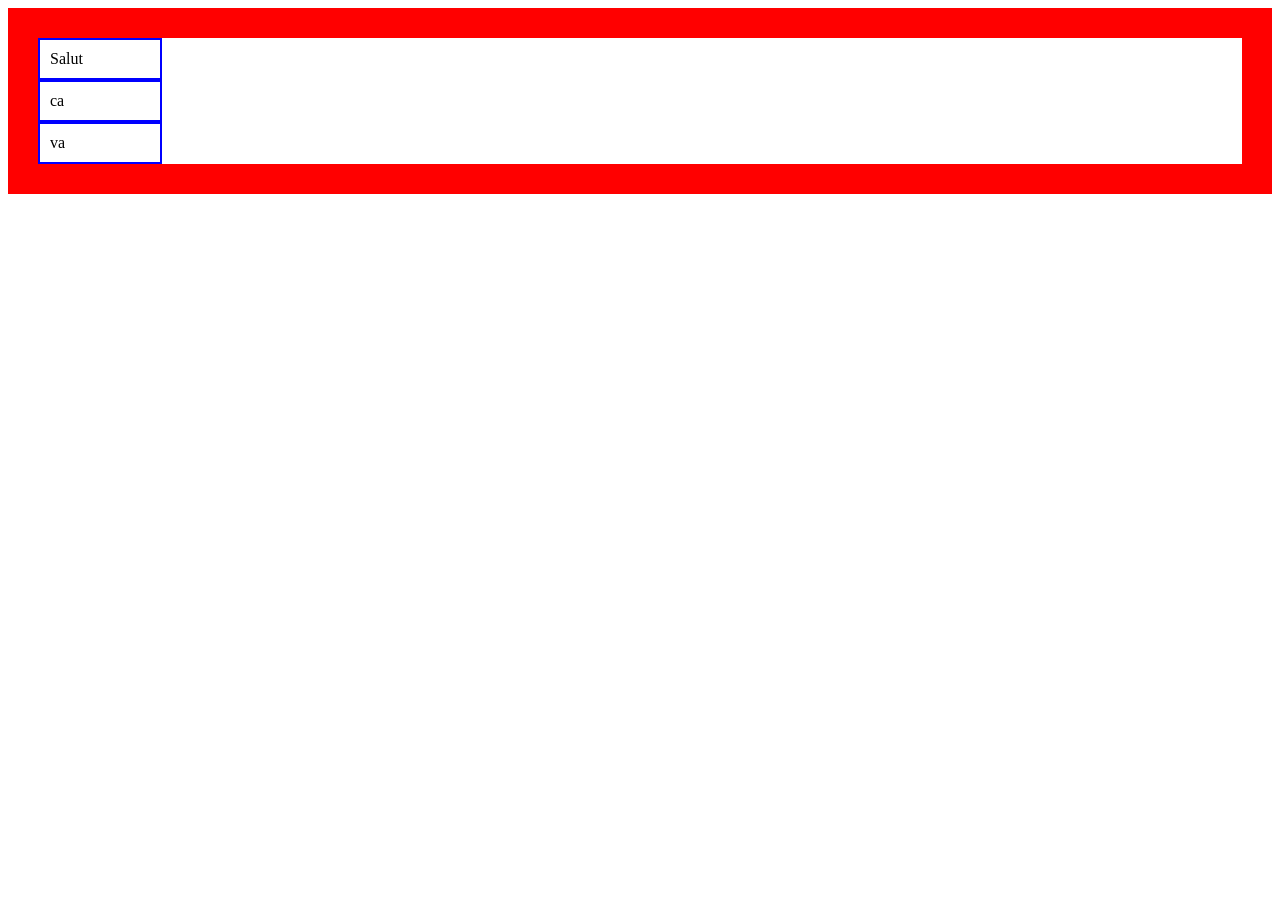
<file: api/delegation_evenement.html>
<!DOCTYPE html>
<html lang="en">

<head>
    <meta charset="UTF-8">
    <meta name="viewport" content="width=device-width, initial-scale=1.0">
    <title>Document</title>
</head>

<body>
    <style>
        #container {
            border: 30px solid red;
        }

        .toto {
            padding: 10px;
            width: 100px;
            border: 2px solid blue;
        }
    </style>

    <div id="container">
        <div id="chanson_1" class="toto">Salut</div>
        <div id="chanson_2" class="toto">ca</div>
        <div id="chanson_3" class="toto">va</div>
    </div>

    <script>

        container.addEventListener("click", function (event) {
            console.log(container);
            console.log(event.target.id);

            let chanson = event.target.id.split('_');
            console.log(chanson[1]);
        })


    </script>
</body>

</html>
</file>
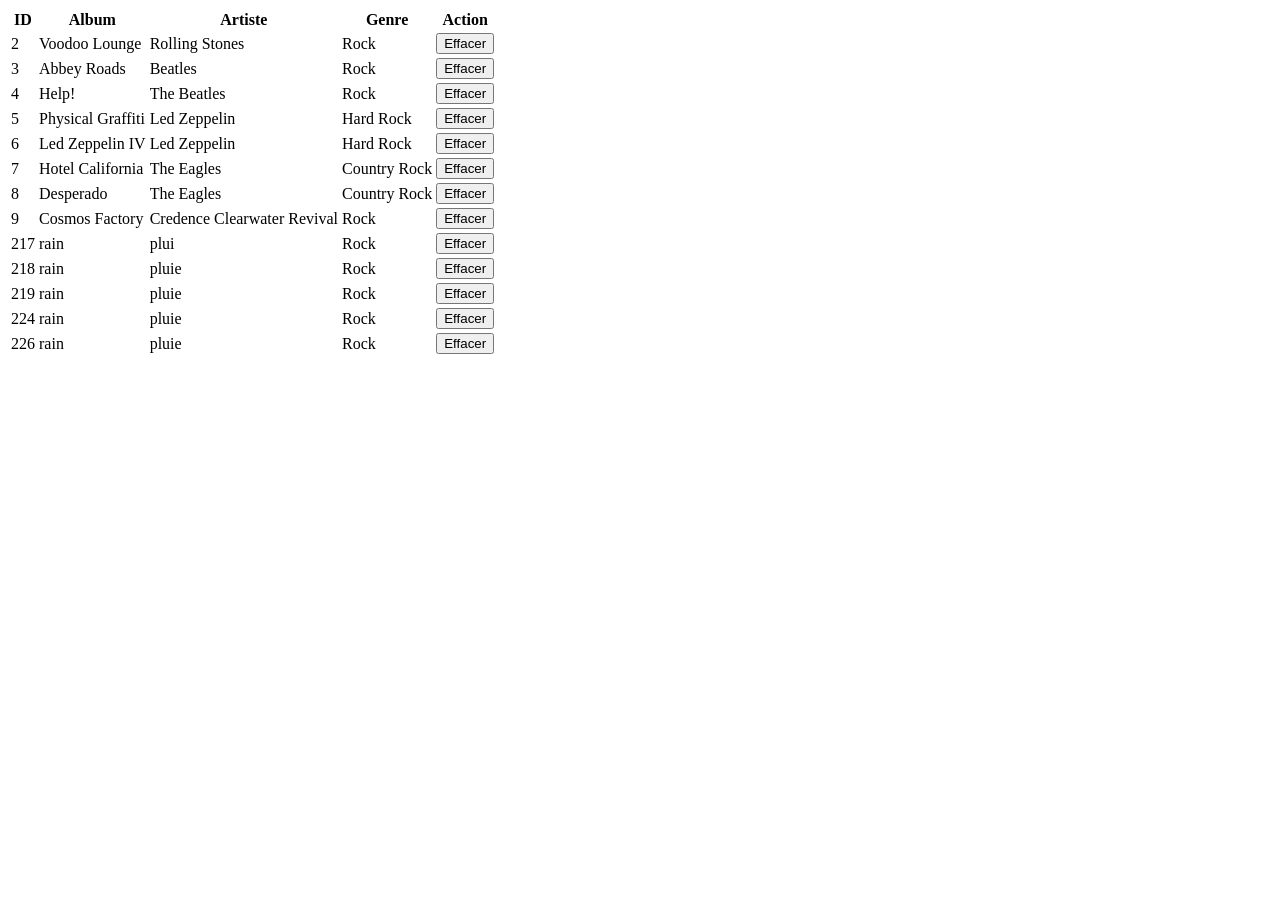
<file: api/effacer_dynamiquement.html>
<!DOCTYPE html>
<html lang="en">

<head>
    <meta charset="UTF-8">
    <meta name="viewport" content="width=device-width, initial-scale=1.0">
    <title>Document</title>
</head>

<body>
    <table id="ma_table">
        <thead>
            <tr>
                <th>ID</th>
                <th>Album</th>
                <th>Artiste</th>
                <th>Genre</th>
                <th>Action</th>
            </tr>
        </thead>
        <tbody id="my_body">
            <tr>
                <td> 2 </td>
                <td> Voodoo Lounge </td>
                <td> Rolling Stones </td>
                <td> Rock </td>
                <td><button id="chanson_2" type="button" class="delete-btn" data-id="2">Effacer</button></td>
            </tr>
            <tr>
                <td> 3 </td>
                <td> Abbey Roads </td>
                <td> Beatles </td>
                <td> Rock </td>
                <td><button id="chanson_3" type="button" class="delete-btn" data-id="3">Effacer</button></td>
            </tr>
            <tr>
                <td> 4 </td>
                <td> Help! </td>
                <td> The Beatles </td>
                <td> Rock </td>
                <td><button id="chanson_4" type="button" class="delete-btn" data-id="4">Effacer</button></td>
            </tr>
            <tr>
                <td> 5 </td>
                <td> Physical Graffiti </td>
                <td> Led Zeppelin </td>
                <td> Hard Rock </td>
                <td><button id="chanson_5" type="button" class="delete-btn" data-id="5">Effacer</button></td>
            </tr>
            <tr>
                <td> 6 </td>
                <td> Led Zeppelin IV </td>
                <td> Led Zeppelin </td>
                <td> Hard Rock </td>
                <td><button id="chanson_6" type="button" class="delete-btn" data-id="6">Effacer</button></td>
            </tr>
            <tr>
                <td> 7 </td>
                <td> Hotel California </td>
                <td> The Eagles </td>
                <td> Country Rock </td>
                <td><button id="chanson_7" type="button" class="delete-btn" data-id="7">Effacer</button></td>
            </tr>
            <tr>
                <td> 8 </td>
                <td> Desperado </td>
                <td> The Eagles </td>
                <td> Country Rock </td>
                <td><button id="chanson_8" type="button" class="delete-btn" data-id="8">Effacer</button></td>
            </tr>
            <tr>
                <td> 9 </td>
                <td> Cosmos Factory </td>
                <td> Credence Clearwater Revival </td>
                <td> Rock </td>
                <td><button id="chanson_9" type="button" class="delete-btn" data-id="9">Effacer</button></td>
            </tr>
            <tr>
                <td> 217 </td>
                <td> rain </td>
                <td> plui </td>
                <td> Rock </td>
                <td><button id="chanson_217" type="button" class="delete-btn" data-id="217">Effacer</button></td>
            </tr>
            <tr>
                <td> 218 </td>
                <td> rain </td>
                <td> pluie </td>
                <td> Rock </td>
                <td><button id="chanson_218" type="button" class="delete-btn" data-id="218">Effacer</button></td>
            </tr>
            <tr>
                <td> 219 </td>
                <td> rain </td>
                <td> pluie </td>
                <td> Rock </td>
                <td><button id="chanson_219" type="button" class="delete-btn" data-id="219">Effacer</button></td>
            </tr>
            <tr>
                <td> 224 </td>
                <td> rain </td>
                <td> pluie </td>
                <td> Rock </td>
                <td><button id="chanson_224" type="button" class="delete-btn" data-id="224">Effacer</button></td>
            </tr>
            <tr id="row_226">

                <td>226 </td>
                <td> rain </td>
                <td> pluie</td>
                <td> Rock </td>
                <td><button type="button" id="row_226" class="delete-btn">Effacer</button></td>
            </tr>
        </tbody>
    </table>
</body>

<script>

    let my_body = document.getElementById("my_body");

    /*Click du bouton effacer pour avoir l'id*
    Remonter la rangée de l'id de supprimer jusqu'à la rangée
     Supprimer la rangée */
    my_body.addEventListener("click", function (event) {
        if (event.target.tagName === "BUTTON") {
        }
        console.log(event.target.parentElement.parentElement);
        let remove_row = event.target.parentElement.parentElement;
        remove_row.remove();
    });


</script>

</html>
</file>
